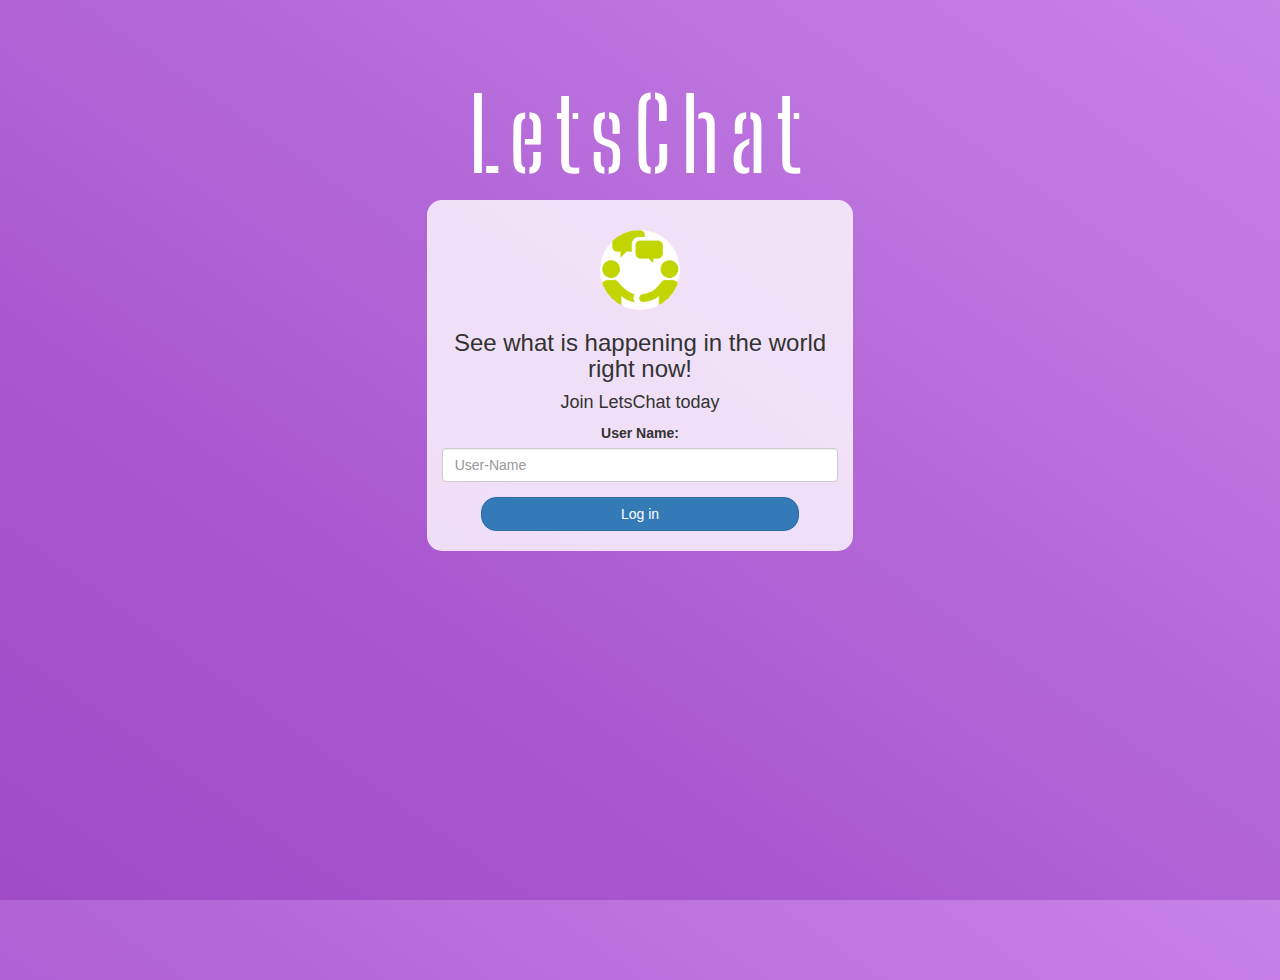
<file: index.html>
<!DOCTYPE html>
<html>
  <head>
    <title>LetsChat</title>
    <link rel="preconnect" href="https://fonts.googleapis.com" />
    <link rel="preconnect" href="https://fonts.gstatic.com" crossorigin />
    <link
      href="https://fonts.googleapis.com/css2?family=Big+Shoulders+Stencil+Display:wght@200&display=swap"
      rel="stylesheet"
    />
    <meta name="viewport" content="width=device-width, initial-scale=1" />

    <link
      rel="stylesheet"
      href="https://maxcdn.bootstrapcdn.com/bootstrap/3.4.0/css/bootstrap.min.css"
    />
    <script src="https://ajax.googleapis.com/ajax/libs/jquery/3.4.1/jquery.min.js"></script>
    <script src="https://maxcdn.bootstrapcdn.com/bootstrap/3.4.0/js/bootstrap.min.js"></script>

    <link rel="stylesheet" type="text/css" href="LetsChat.css" />
  </head>
  <body>
    <center>
      <h1 class="header">LetsChat</h1>
      <div class="col-lg-4 col-md-6 col-sm-6 col-xs-11 login_div">
        <img src="LetsChat-logo.png" class="logo" />
        <h3>See what is happening in the world right now!</h3>
        <h4>Join LetsChat today</h4>
        <div class="form-group">
          <label>User Name:</label>
          <input
            type="text"
            id="user_name"
            class="form-control"
            placeholder="User-Name"
          />
        </div>
        <button id="login_button" class="btn btn-primary" onclick="addUser()">
          Log in
        </button>
        <br /><br />
      </div>
    </center>
    <script src="LetsChat.js"></script>
  </body>
</html>
</file>
<file: LetsChat.css>
html,
body {
  height: 100%;
  margin: 0;
}

body {
  background-image: linear-gradient(
    to right top,
    #9f4ac7,
    #aa58d1,
    #b86edb,
    #c782e8
  );
}

.header {
  color: white;
  font-family: "Big Shoulders Stencil Display";
  font-size: 100px;
  letter-spacing: 10px;
  margin-top: 80px;
}
.header img {
  width: 80px;
  margin-left: -15px;
}

.login_div {
  background: rgba(255, 255, 255, 0.8);
  float: none;
  border-radius: 15px;
}

.logo {
  width: 80px;
  margin-top: 30px;
  border-radius: 40px;
}

#login_button {
  width: 80%;
  border-radius: 15px;
}

.room_name {
  cursor: pointer;
  font-size: 20px;
}

#logout {
  font-size: 20px;
  float: right;
}

#output {
  padding: 10px;
  width: 80%;
  background: rgba(255, 255, 255, 0.8);
  border-radius: 15px;
}

.input_div_room_page {
  width: 80%;
}

.input_div label {
  color: white;
  font-size: 20px;
}

.input_div_message_page {
  position: fixed;
  bottom: 0px;
  width: 100%;
  background: rgba(255, 255, 255, 0.8);
}
.input_div_message_page label {
  color: black;
}
.input_div_message_page #msg {
  width: 80%;
}
.input_div_message_page button {
  margin-top: 15px;
  width: 50%;
}
.color_white {
  color: white;
}

.user_tick {
  width: 20px;
}
.message_h4 {
  padding-left: 5px;
  color: grey;
}
</file>
